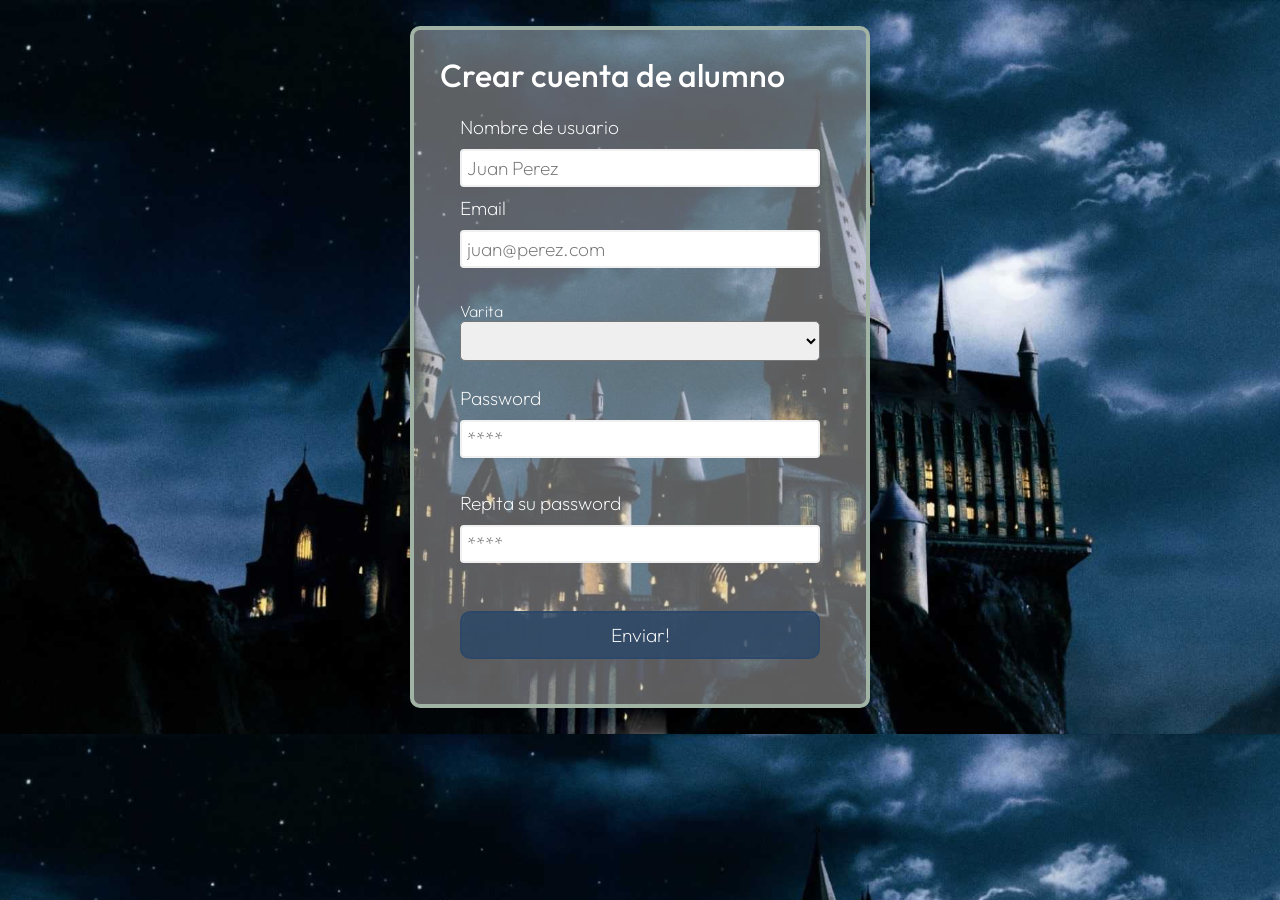
<file: form-validation/index.html>
<!DOCTYPE html>
<html lang="es">

<head>
    <meta charset="UTF-8">
    <meta http-equiv="X-UA-Compatible" content="IE=edge">
    <meta name="viewport" content="width=device-width, initial-scale=1.0">
    <!-- fontawesome -->
    <link rel="stylesheet" href="https://use.fontawesome.com/releases/v5.15.4/css/all.css"
        integrity="sha384-DyZ88mC6Up2uqS4h/KRgHuoeGwBcD4Ng9SiP4dIRy0EXTlnuz47vAwmeGwVChigm" crossorigin="anonymous">
    <!-- css propio -->
    <link rel="stylesheet" href="./style.css">
    <title>Formulario de alumno</title>
</head>

<body>
    <div class="container">
        <h1>Crear cuenta de alumno</h1>
        <form action="" class="form" id="form">

            <!-- podemos validar desde js y desde html -->
            <!-- https://developer.mozilla.org/es/docs/Learn/Forms/Form_validation -->
            <div class="form-control">
                <label for=""> Nombre de usuario
                    <!-- podríamos poner un "required", pero si alguien nos modifica el html con f12 ya va a dejarnos hacer submit! entonces lo vamos a validar por js -->
                    <input type="text" name="" id="username" placeholder="Juan Perez">
                    <i class="fas fa-check-circle success"></i>
                    <i class="fas fa-exclamation-circle error"></i>
                    <small></small>
                </label>
            </div>

            <div class="form-control">
                <label for=""> Email
                    <input type="text" name="" id="email" placeholder="juan@perez.com">
                    <i class="fas fa-check-circle success"></i>
                    <i class="fas fa-exclamation-circle error"></i>
                    <small>Error!</small>
                </label>
            </div>

            <div class="form-control"> Varita
                <!-- qué pasa si queremos que no tenga nada elegido por defecto? JS! -->
                <select name="wand" id="wand">
                    <option value="madera de tejo">madera de tejo</option>
                    <option value="pelo de unicornio">pelo de unicornio</option>
                    <option value="vid">vid</option>
                    <option value="acebo con pluma de fenix">acebo con pluma de fenix</option>
                    <option value="otra">otra</option>
                </select>
                <i class="fas fa-check-circle success"></i>
                <i class="fas fa-exclamation-circle error"></i>
                <small>Error!</small>
            </div>

            <div class="form-control">
                <label for=""> Password
                    <input type="password" name="" id="pass" placeholder="****">
                    <i class="fas fa-check-circle success"></i>
                    <i class="fas fa-exclamation-circle error"></i>
                    <small>Error!</small>
                </label>
            </div>

            <div class="form-control">
                <label for=""> Repita su password
                    <input type="password" name="" id="pass2" placeholder="****">
                    <i class="fas fa-check-circle success"></i>
                    <i class="fas fa-exclamation-circle error"></i>
                    <small>Error!</small>
                </label>
            </div>

            <button class="btn">Enviar!</button>
        </form>
    </div>

    <script src="./index.js"></script>
</body>

</html>
</file>
<file: form-validation/style.css>
@import url('https://fonts.googleapis.com/css2?family=Outfit:wght@200;300;500&display=swap');

* {
    margin: 0;
    padding: 0;
    font-family: 'Outfit', sans-serif;
    font-weight: 200;
    overflow: hidden;
}

h1 {
    font-weight: 500;
    font-size: 2em;
}

body {
    color: white;
    background-image: url('./assets/bg.jpg');
    background-size: cover;
}

.container {
    display: flex;
    overflow: hidden;
    border: 4px solid rgb(161, 179, 164);
    border-radius: 10px;
    background-color: rgba(209, 209, 209, 0.438);
    width: 400px;
    flex-direction: column;
    margin: 2% auto;
    padding: 2%;

}

form {
    padding: 5%;
}

.form-control label, select {
	display: inline-block;
	margin-bottom: 5px;
    font-size: 1.2em;
    width: 100%;
}

select {
    border-radius: 5px;
    padding: 6px 2px;
}

.form-control input {
	border: 2px solid #f0f0f0;
	border-radius: 4px;
	display: block;
	font-family: inherit;
    font-size: 1em;
	padding: 5px;
	width: 96%;
    margin-top: 10px;
}

.form-control input:focus {
	outline: 0;
	border-color: rgb(149, 207, 132);
}

.success input {
	border-color: #00c854;
}


 i.success {
     color: #00c854;
     /* visibility: hidden; */
     display: none;
 }


.error input {
	border-color: #ff6b5b;
}

i.error {
    color: #ff6b5b;
    /* visibility: hidden; */
    display: none;
}

small {
    visibility: hidden;
    color: #ff6b5b;
    font-weight: 500;
    font-size: 16px;
}

small.error {
    visibility: visible;
}


.btn {
    background-color: rgba(43, 71, 104, 0.808);
    border: rgba(43, 71, 104, 0.808) solid 2px;
    border-radius: 10px;
    padding: 10px;
    width: 100%;
    color: white;
    font-size: 1.2em;
    margin-top: 4%;
}
</file>
